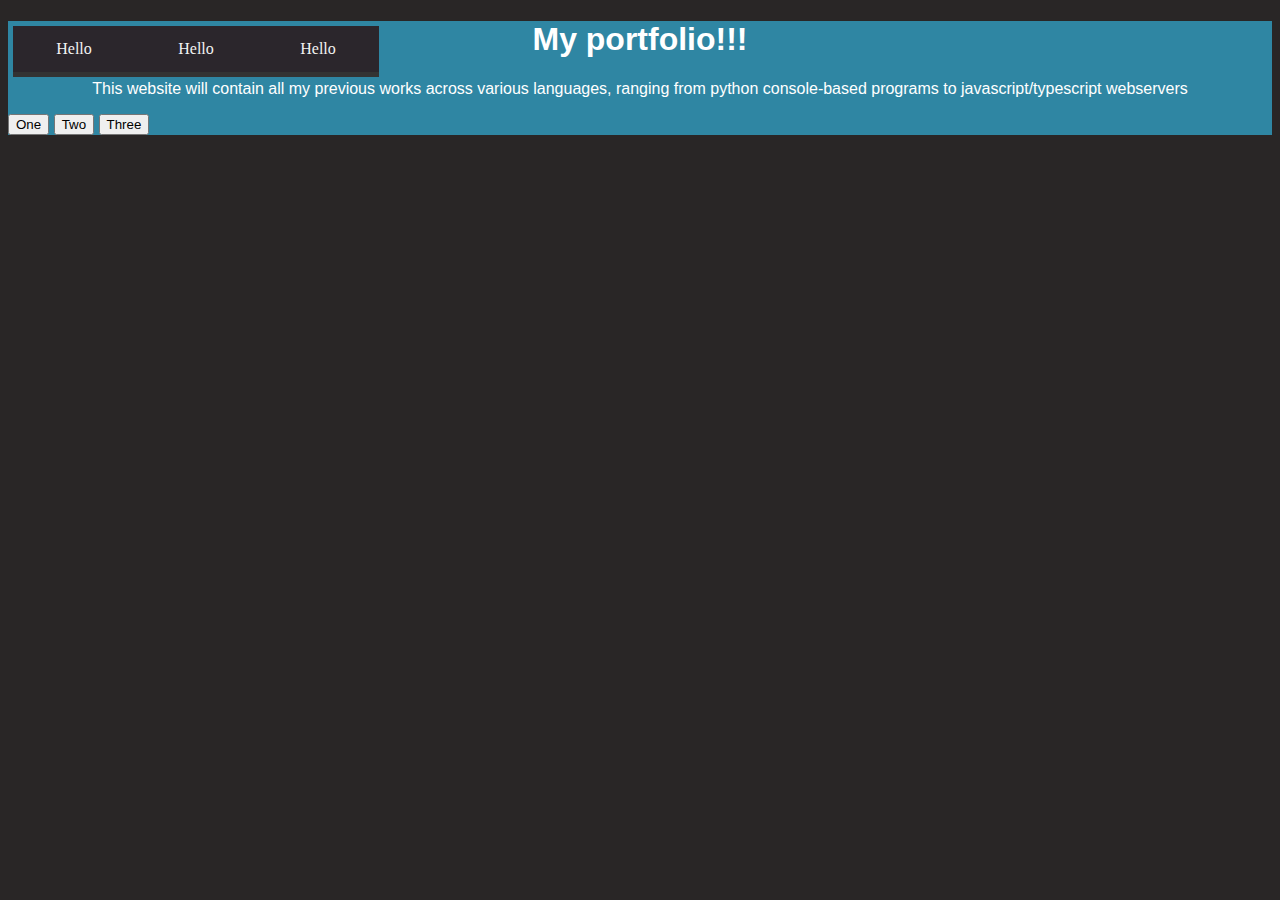
<file: old_code/index.html>
<!DOCTYPE html>

<head>
    <title>Portfolio</title>
    <meta charset="UTF-8" />
    <meta http-equiv="refresh" content="30">
    <meta name="viewport" content="width=device-width, initial-scale=1.0">
    <meta name="keywords" content="HTML, CSS, JavaScript">

    <link rel="stylesheet" href="index.css">

</head>

<body>

    <div id="container">
        <div class="navbar">
            <a href="#">Hello</a>
            <a href="#">Hello</a>
            <a href="#">Hello</a>
            <p></p>
            <p></p>
            <p></p>
        </div>
        <h1 style="text-align: center;">My portfolio!!!</h1>
        <p style="text-align: center;">This website will contain all my previous works across various languages, 
            ranging from python console-based programs to javascript/typescript webservers
        </p>

        <div class="ui three buttons">
            <button class="ui active button">One</button>
            <button class="ui button">Two</button>
            <button class="ui button">Three</button>
        </div>

</body>
</file>
<file: old_code/index.css>
body {
  font-family: "Verdana", Sans-serif;
  color: rgb(255, 255, 255);
  background-color: rgb(41, 38, 38);

}
.navbar {
  list-style-type: none;
  overflow: visible;
  position: fixed;
  height: max-content;
  margin: 5px;
  width: inherit;
  padding-bottom: 5px;
  background-color: #333;
}

/* Style the topnav links */
.navbar a {
  font-family:'Times New Roman', serif;
  width: 90px;
  padding: 10px 10px 10px 10px;
  margin: 5;
  float: left;
  display:block;
  color: #f2f2f2;
  text-align: center;
  padding: 14px 16px;
  background-color: rgb(43, 38, 44);
  text-decoration: none;
}

/* Change color on hover */
.navbar a:hover {
  box-shadow: 0 0 6px rgba(35, 173, 278, 1);
}

#container {
  margin: 0;
  background-color: rgb(47, 134, 163);

}
</file>
